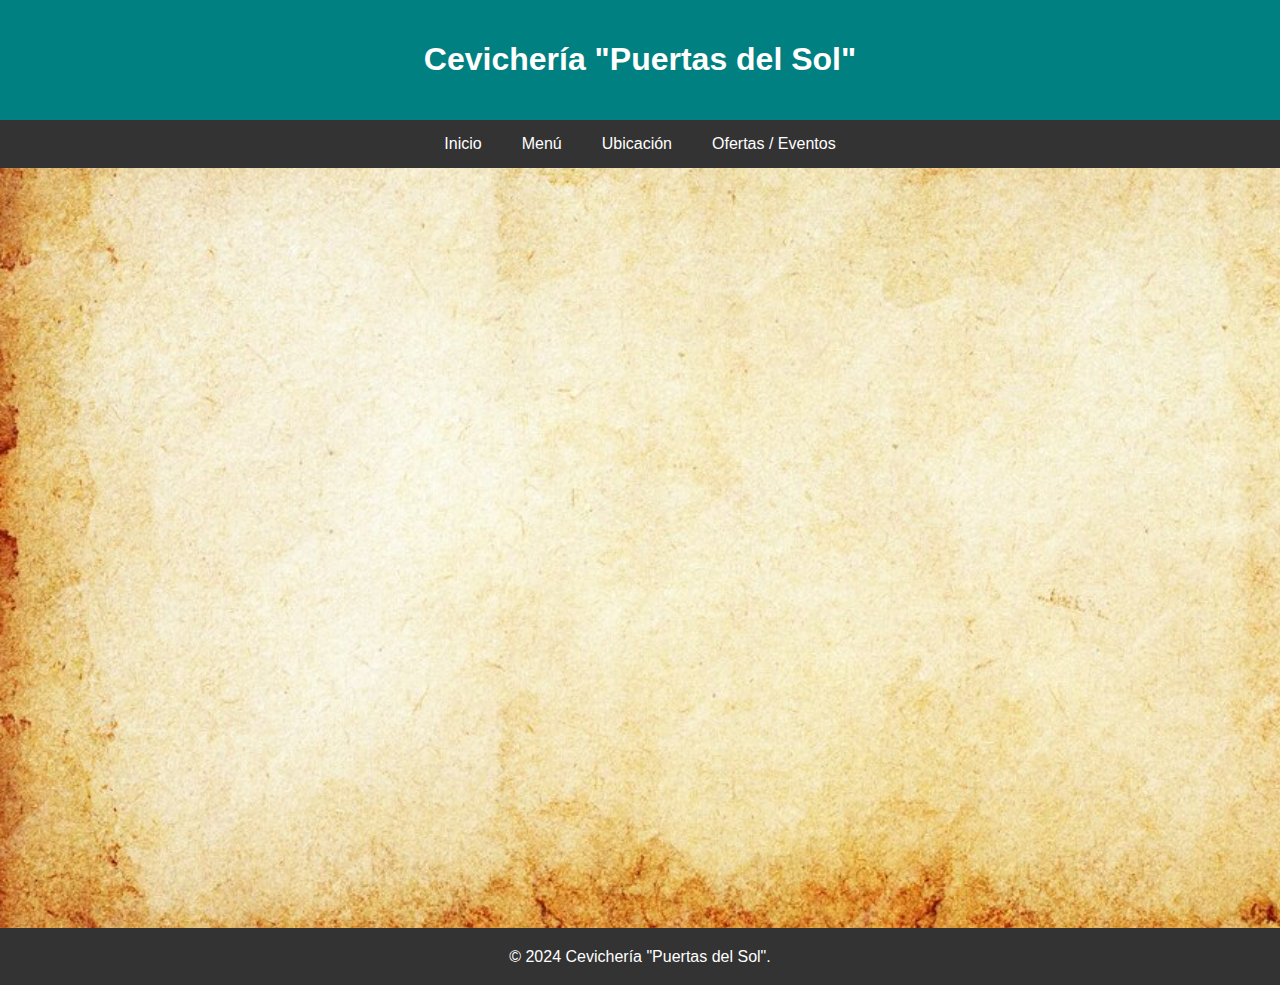
<file: contacto.html>
<!DOCTYPE html>
<html lang="es">

<head>
    <meta charset="UTF-8">
    <meta name="viewport" content="width=device-width, initial-scale=1.0">
    <link rel="stylesheet" href="CSS/Style_index.css">
    <title>Cevichería "Puertas del Sol</title>
</head>

<body>
    <header>
        <h1>Cevichería "Puertas del Sol"</h1>
    </header>

    <nav>
        <ul>
          <li><a href="index.html">Inicio</a></li>
          <li><a href="menu.html">Menú</a></li>
          <li><a href="contacto.html">Ubicación</a></li>
          <li><a href="ofertas.html">Ofertas / Eventos</a></li>
        </ul>
    </nav>

    <section>
        <div class="container">
            <iframe src="https://www.google.com/maps/embed?pb=!1m18!1m12!1m3!1d1968.9172170898592!2d-80.59207068470891!3d-1.3525723290724614!2m3!1f0!2f0!3f0!3m2!1i1024!2i768!4f13.1!3m3!1m2!1s0x902c102c86a56519%3A0x192e7e4de96d9b44!2sCevicheria%20Puertas%20del%20sol!5e0!3m2!1ses-419!2sec!4v1703959044182!5m2!1ses-419!2sec" 
            width= "1080" height= "720" style="border:0;" allowfullscreen="" loading="" referrerpolicy="no-referrer-when-downgrade"></iframe>
        </div>
    </section>

    <footer>
        <div class="container">
            <p>&copy; 2024 Cevichería "Puertas del Sol". </p>
        </div>
    </footer>
</body>

</html>
</file>
<file: CSS/Style_index.css>
body {
  font-family: 'Arial', sans-serif;
  margin: 0;
  padding: 0;
  background-image: url(../Imagenes/fondo_ofertas.avif);
  background-size: cover;
  background-repeat: no-repeat;
  background-color: #fff0f5;
  color: #333;
}

header {
  background-color: #008080;
  color: #fff;
  padding: 20px;
  text-align: center;
}

h1 {
  color: #fff;
}

h2 {
  color: #333;
}

p {
  line-height: 1.6;
}

nav {
  background-color: #333;
}

nav ul {
  list-style: none;
  padding: 0;
  margin: 0;
  display: flex;
  justify-content: center;
}

nav a {
  text-decoration: none;
  color: #fff;
  padding: 15px 20px;
  display: block;
}

nav a:hover {
  background-color: #555;
}

main {
  padding: 20px;
}


.logo {
  width: 400px;
  margin: 50px;
  text-align: center;
}

.pe{
  font-size: x-large;
  width: 400px;
  margin: 50px;
  text-align: left;
  font-family: 'Times New Roman', Times, serif;
}

.img{
  max-width: 250px;
  max-height: 150px;
  margin-top: 10px;
}

.container {
  display: flex;
  flex-direction: column-reverse;
  justify-content: center;
  align-items: center;
}

section {
  padding: 20px;
}

.menu{
  width: 60%;
  border-spacing: 11px;
}

footer {
  background-color: #333;
  color: white;
  padding: 0;
  margin: 0;
  display: flex;
  justify-content: center;
}
</file>
